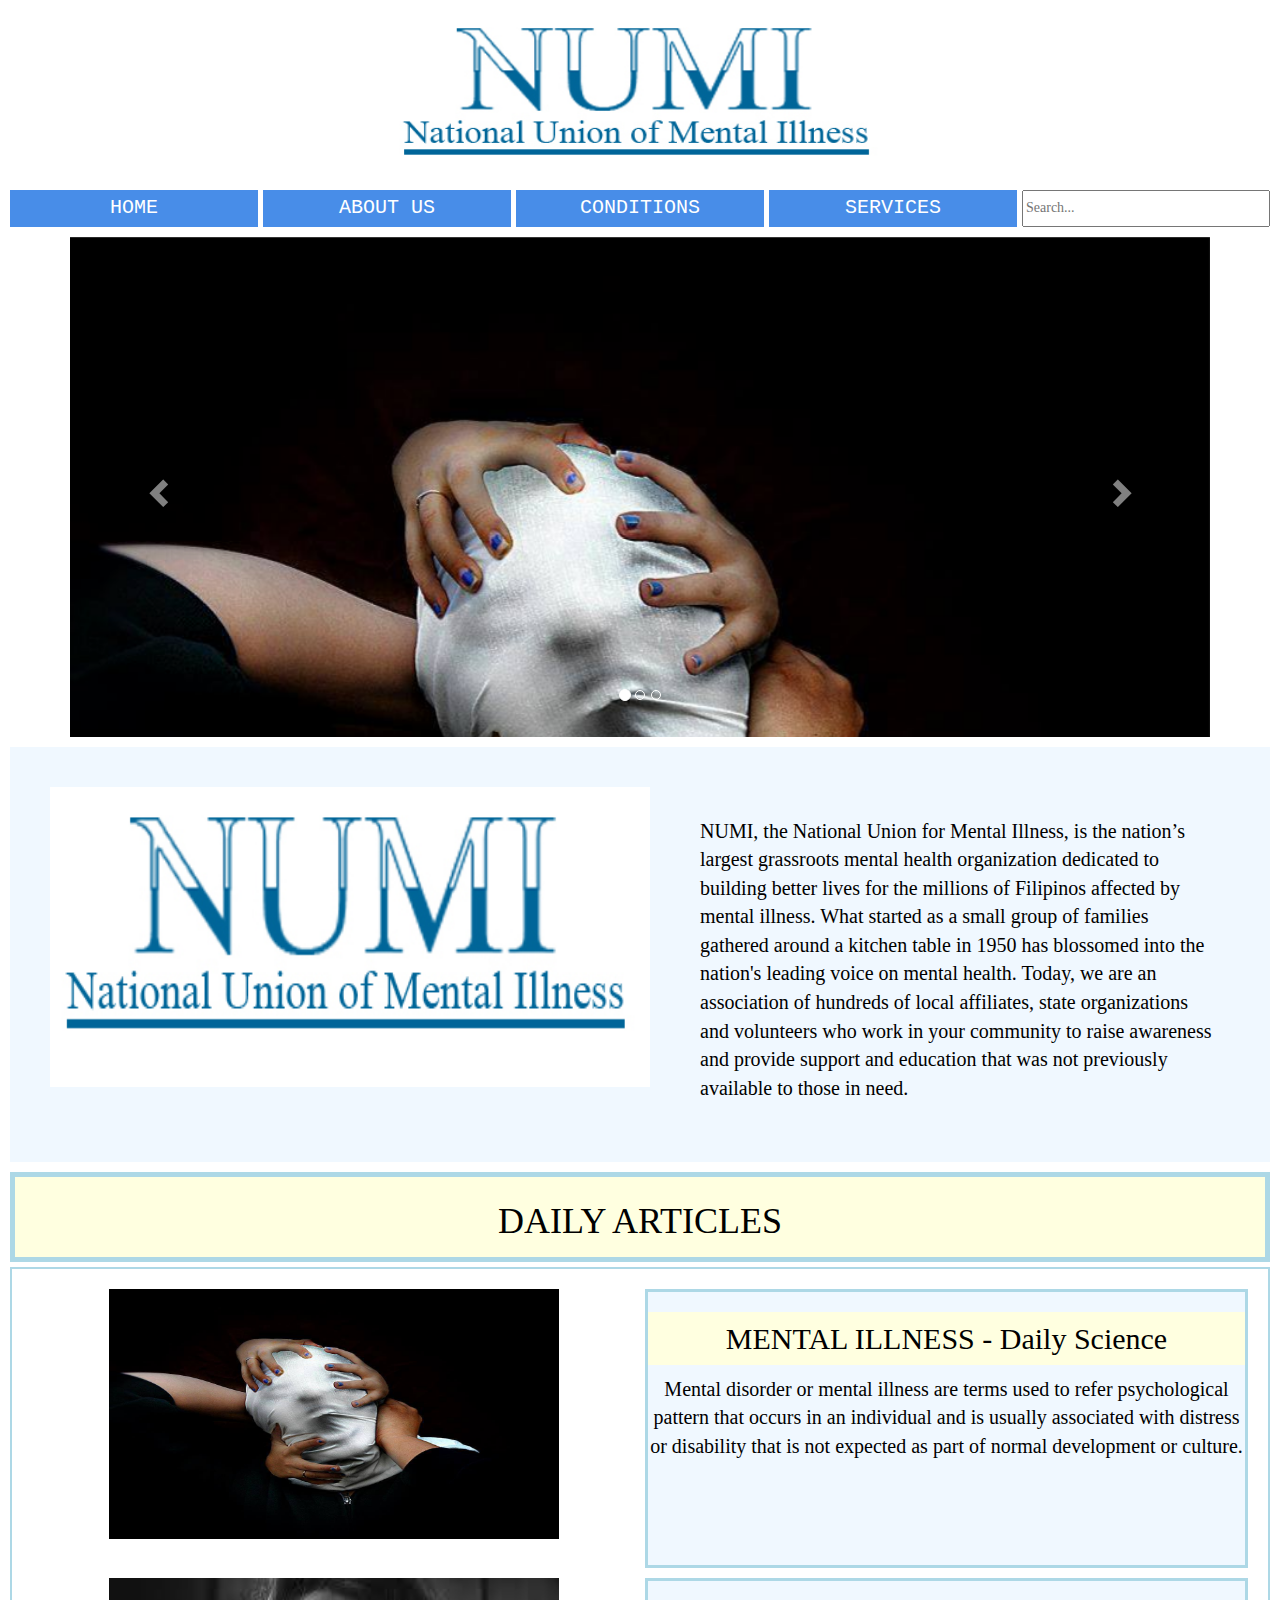
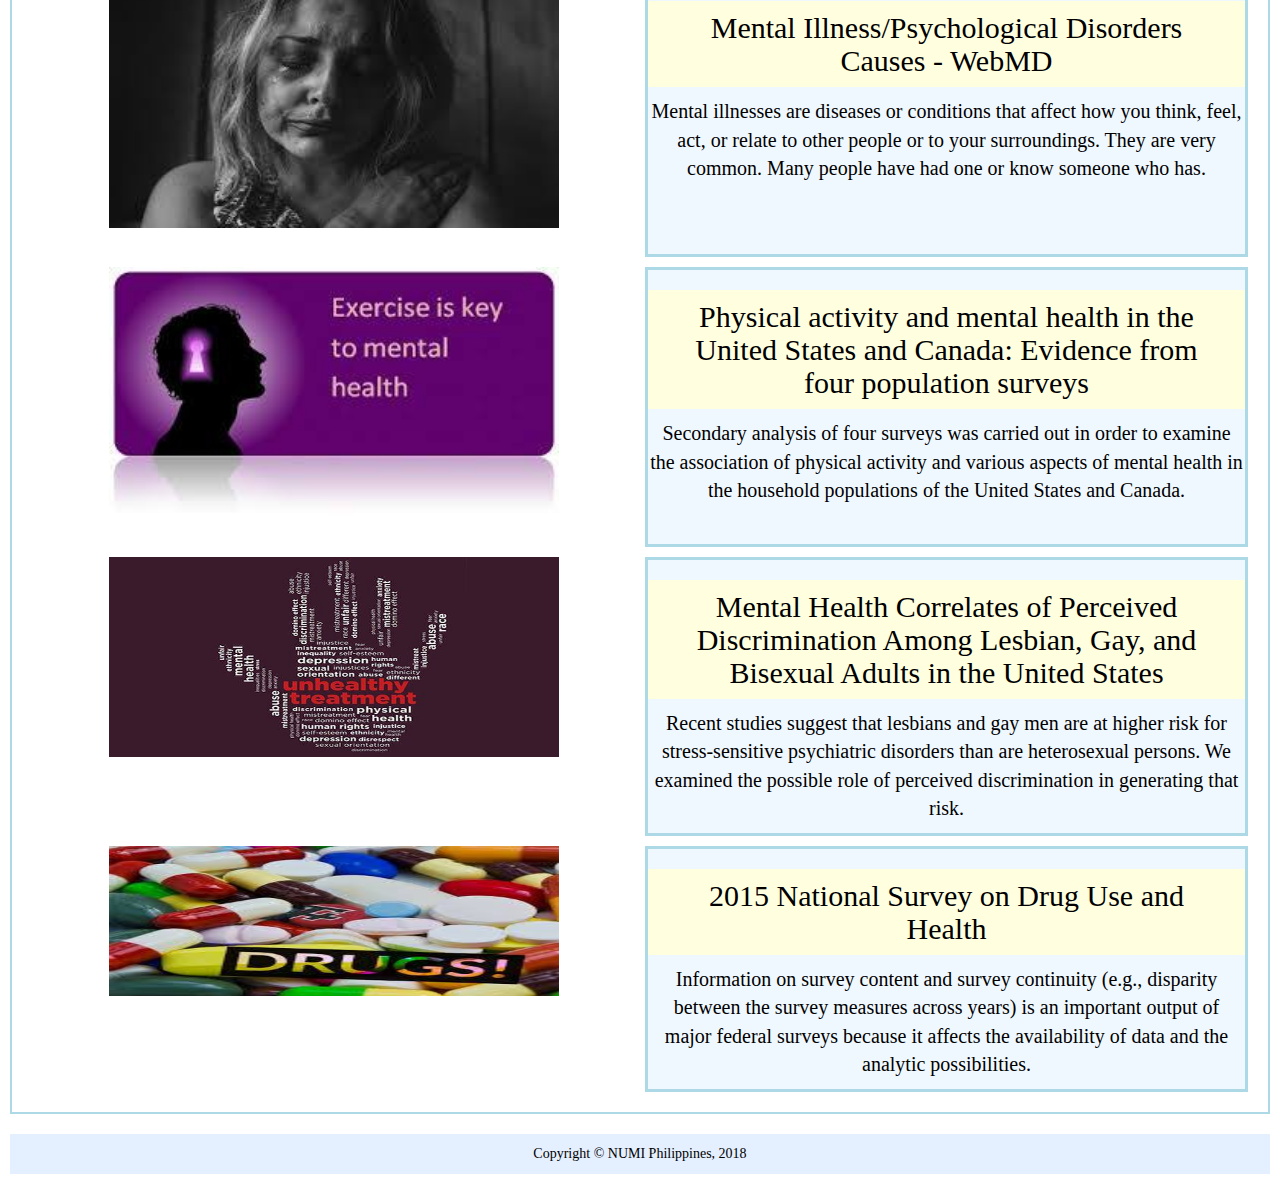
<file: index.html>
<html>
    <head>
        <title>National Union for Mental Illness</title>
        <meta charset="utf-8">
        <meta name="viewport" content="width=device-width, initial-scale=1">
        <link rel="stylesheet" href="https://maxcdn.bootstrapcdn.com/bootstrap/3.3.7/css/bootstrap.min.css">
        <link rel="stylesheet" type="text/css" href="css/index-style.css">
        <script src="https://ajax.googleapis.com/ajax/libs/jquery/3.3.1/jquery.min.js"></script>
        <script src="https://maxcdn.bootstrapcdn.com/bootstrap/3.3.7/js/bootstrap.min.js"></script>
    </head>
    
    <body>
        
        <div class="ilogo">
            <a href="index.html">
            <img src="images/logo.jpg" alt="name" width="500" height="180">
            </a>
        </div>
        
        <div class="main-header">
            <ul id="main-menu">
                <a href="index.html"><li class="button">HOME</li></a>
                <a href="about-us.html"><li class="button">ABOUT US</li></a>
                <a href="conditions.html"><li class="button">CONDITIONS</li></a>
                <a href="services.html"><li class="button">SERVICES</li></a>
                <input type="text" placeholder="Search...">
            </ul>
        </div>
        
        <!-- SHOWCASE SECTION -->
        <div class="container">
            <div id="myCarousel" class="carousel slide" data-ride="carousel">
                
                <!-- INDICATORS -->
                <ol class="carousel-indicators">
                    <li data-target="#myCarousel" data-slide-to="0" class="active"></li>
                    <li data-target="#myCarousel" data-slide-to="1"></li>
                    <li data-target="#myCarousel" data-slide-to="2"></li>
                </ol>
                
                <!-- WRAPPER FOR SLIDES -->
                <div class="carousel-inner">
                    <div class="item active">
                        <img class="mySlides" src="images/1.jpg" alt="Chicago" style="width:100%">
                    </div>
                    
                    <div class="item">
                        <img class="mySlides" src="images/2.jpg" alt="Chicago" style="width:100%">
                    </div>
                    
                    <div class="item">
                        <img class="mySlides" src="images/3.jpg" alt="New york" style="width:100%">
                    </div>
                </div>
                
                <!-- LEFT AND RIGHT CONTROLS -->
                <a class="left carousel-control" href="#myCarousel" data-slide="prev">
                    <span class="glyphicon glyphicon-chevron-left"></span>
                    
                <span class="sr-only">Previous</span>
	   		</a>
	    	<a class="right carousel-control" href="#myCarousel" data-slide="next">
	      		<span class="glyphicon glyphicon-chevron-right"></span>
	     		<span class="sr-only">Next</span>
	    	</a>
	  	</div>
	</div>
	
    </div>
		<div class="numi">
			<div class="logo">
				<img src="images/logo.jpg" alt="explotion" width="600" height="300">
				<div>
				<p>NUMI, the National Union for Mental Illness, is the nation’s largest grassroots mental health organization dedicated to building better lives for the millions of Filipinos affected by mental illness.

				What started as a small group of families gathered around a kitchen table in 1950 has blossomed into the nation's leading voice on mental health. Today, we are an association of hundreds of local affiliates, state organizations and volunteers who work in your community to raise awareness and provide support and education that was not previously available to those in need.</p>
				</div>
			</div>
		</div>
		<div id="daily-article">
			<h1>DAILY ARTICLES</h1>
		</div>
		<!-- THIS IS THE MAIN ARTICLE -->
		<div class=container2>
				<div id="box1">
				<img src="images/1.jpg" alt="explotion" width="450" height="250">
				</div>
				<div id="box2">
					<a href="www.sciencedaily.com"><h2 class="button1">MENTAL ILLNESS - Daily Science</h2></a>
						<p> Mental disorder or mental illness are terms used to refer psychological pattern that occurs in an individual and is usually associated with distress or disability that is not expected as part of normal development or culture.</p>
				</div>
				<div id="box3">
				<img src="images/2.jpg" alt="explotion" width="450" height="250"> 
				</div>
				<div id="box4">
					<a href="www.webmd.com"><h2 class="button1">Mental Illness/Psychological Disorders Causes - WebMD</h2></a>
						<p> Mental illnesses are diseases or conditions that affect how you think, feel, act, or relate to other people or to your surroundings. They are very common. Many people have had one or know someone who has. </p> 
				</div>	
				<div id="box5">
				<img src="images/3.jpg" alt="explotion" width="450" height="250">
				</div>
				<div id="box6">
					<a href="www.sciencedirect.com"><h2 class="button1">Physical activity and mental health in the United States and Canada: Evidence from four population surveys</h2></a>
						<p> Secondary analysis of four surveys was carried out in order to examine the association of physical activity and various aspects of mental health in the household populations of the United States and Canada. </p> 
				</div>
				<div id="box7">
				<img src="images/4.jpg" alt="explotion" width="450" height="200">
				</div>
				<div id="box8">
					<a href="ajph.aphapublications.org"><h2 class="button1">Mental Health Correlates of Perceived Discrimination Among Lesbian, Gay, and Bisexual Adults in the United States</h2></a>
						<p> Recent studies suggest that lesbians and gay men are at higher risk for stress-sensitive psychiatric disorders than are heterosexual persons. We examined the possible role of perceived discrimination in generating that risk. </p> 
					</div>
				<div id="box9">
				<img src="images/5.jpg" alt="explotion" width="450" height="150">
				</div>
					<div id="box10">
						<a href="www.ncbi.nlm.nih.gov"><h2 class="button1">2015 National Survey on Drug Use and Health</h2></a>
						<p> Information on survey content and survey continuity (e.g., disparity between the survey measures across years) is an important output of major federal surveys because it affects the availability of data and the analytic possibilities. </p> 
					</div>	
        </div>

        <br>
    
		  <!-- THIS IS THE FOOTER -->
	   <div class="footer">
	   Copyright &copy NUMI Philippines, 2018
	   </div>
    
	</body>
</html>
</file>
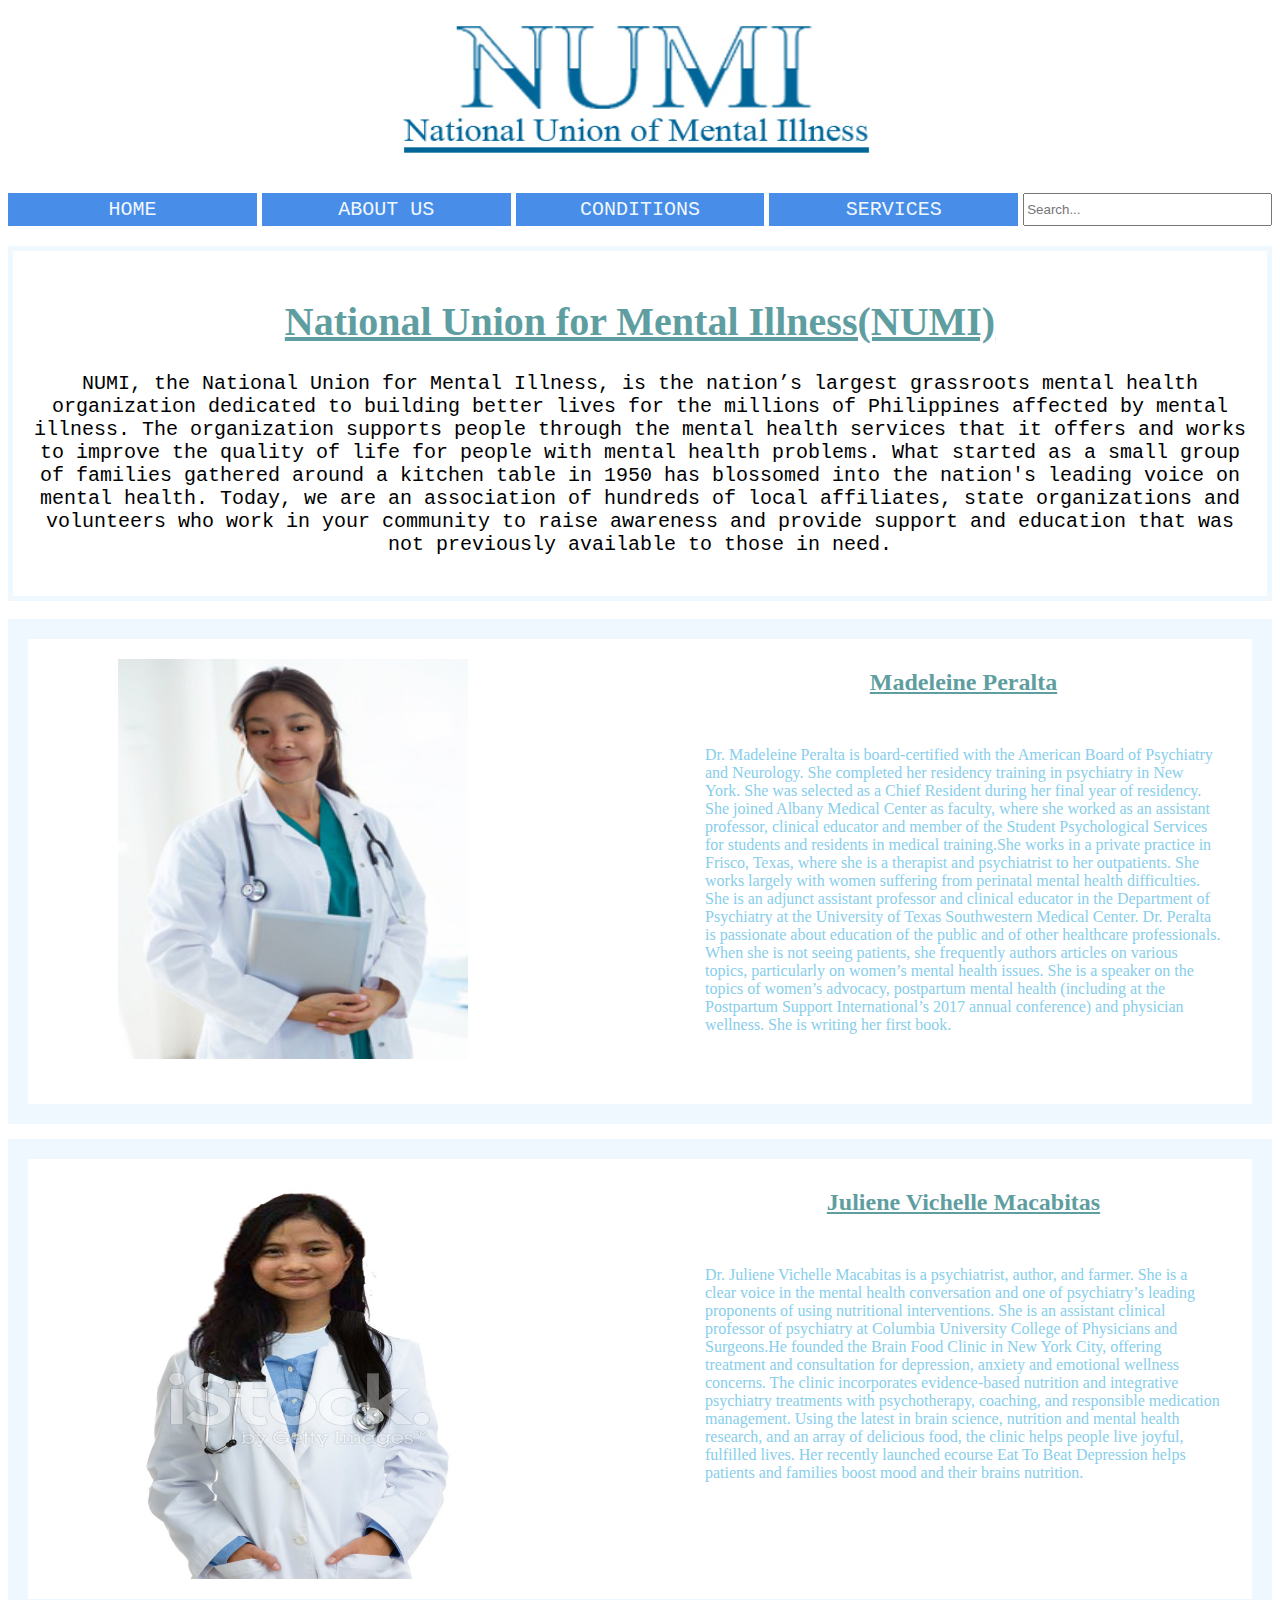
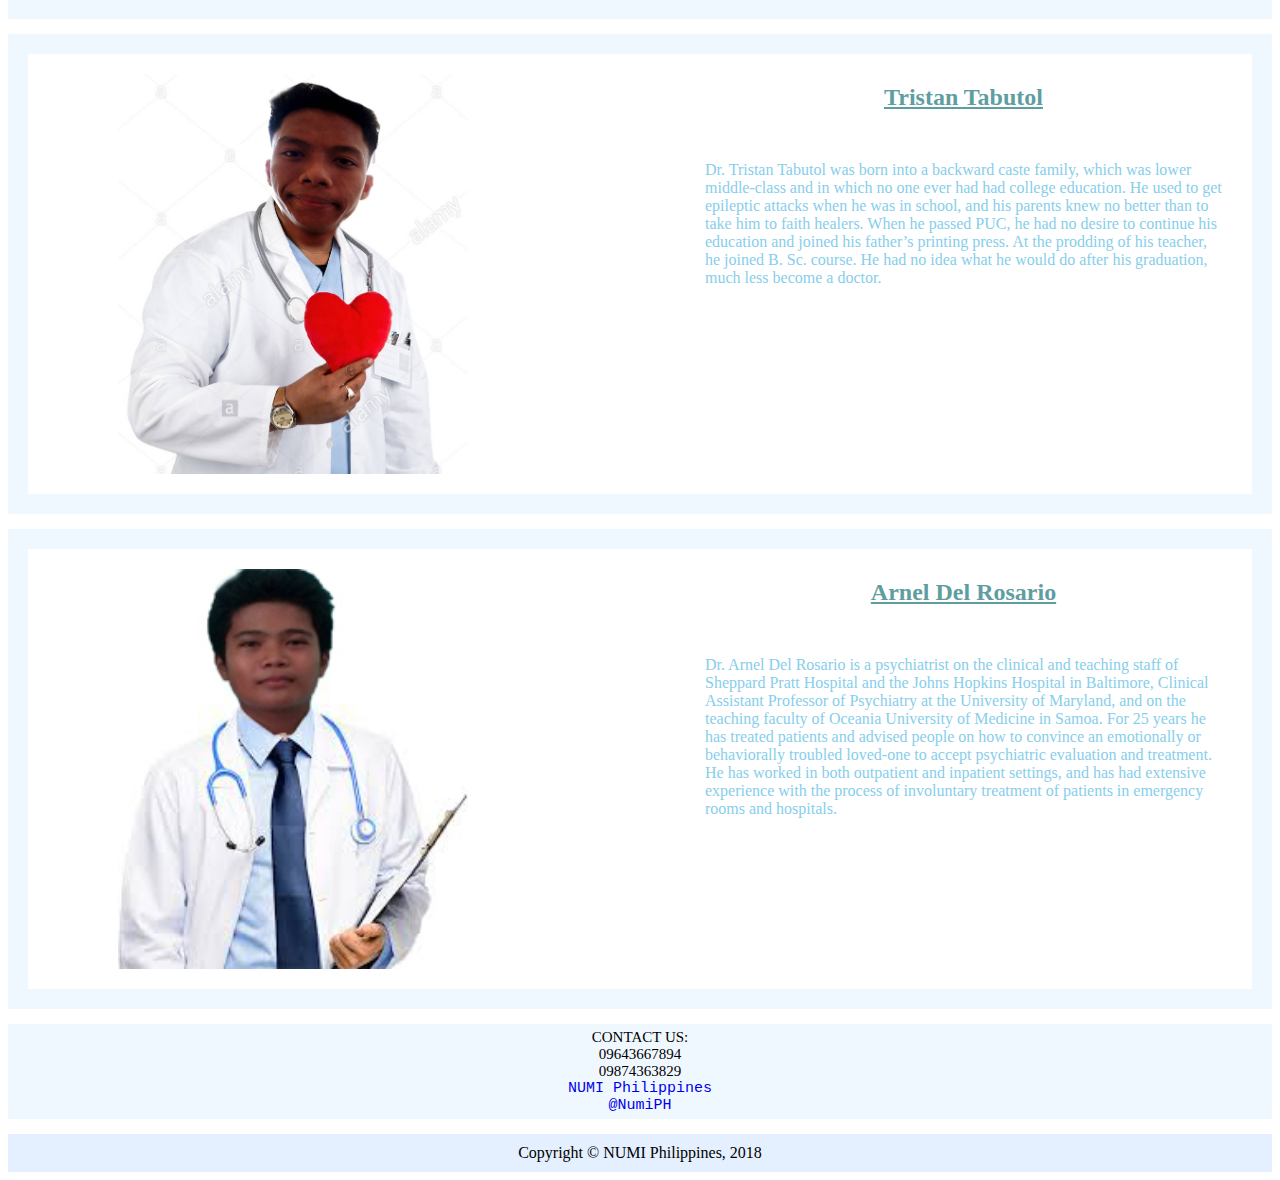
<file: about-us.html>
<!DOCTYPE html>
<html>
    <head>
        <link rel="stylesheet" href="css/about-us-style.css">
        <title>National Union for Mental Illness</title>
    </head>
    <body>
        
         <div class="logo">
            <a href="index.html">
            <img src="images/logo.jpg" alt="name" width="500" height="180">
             </a>
        </div>
        
        <div class="menu">
            <ul id="main-menu">
                <a href="index.html"><li class="button">HOME</li></a>
                <a href="about-us.html"><li class="button">ABOUT US</li></a>
                <a href="conditions.html"><li class="button">CONDITIONS</li></a>
                <a href="services.html"><li class="button">SERVICES</li></a>   
                <input type="text" placeholder="Search...">
            </ul>
            
        </div>
        
        <div class="name">
        <h1>National Union for Mental Illness(NUMI)</h1>
		<p>NUMI, the National Union for Mental Illness,
		is the nation’s largest grassroots mental health organization 
		dedicated to building better lives for the millions of Philippines
		affected by mental illness. The organization supports people through 
        the mental health services that it offers and works to improve the quality 
        of life for people with mental health problems. What started as a small group of families gathered around a kitchen table in 1950 has blossomed into the nation's leading voice on mental health. Today, we are an association of hundreds of local affiliates, state organizations and volunteers who work in your community to raise awareness and provide support and education that was not previously available to those in need.</p>
        </div>
        
        <br>
        
        <div class="mads">
            <div class="maddy">
				<img src="images/mads.jpg" alt="mads" width="350" height="400">
              <div>
                    <h2>Madeleine Peralta</h2>
                    <p>Dr. Madeleine Peralta is board-certified with the American Board of Psychiatry
					and Neurology. She completed her residency training in psychiatry in New York.
					She was selected as a Chief Resident during her final year of residency.
					She joined Albany Medical Center as faculty, where she worked as an assistant professor,
					clinical educator and member of the Student Psychological Services for students and residents
					in medical training.She works in a private practice in Frisco, Texas, where she is a therapist
					and psychiatrist to her outpatients. She works largely with women suffering from perinatal
					mental health difficulties. She is an adjunct assistant professor and clinical educator
					in the Department of Psychiatry at the University of Texas Southwestern Medical Center.
					Dr. Peralta is passionate about education of the public and of other healthcare professionals.
					When she is not seeing patients, she frequently authors articles
					on various topics, particularly on women’s mental health issues. 
					She is a speaker on the topics of women’s advocacy, postpartum mental health
					(including at the Postpartum Support International’s 2017 annual conference)
					and physician wellness. She is writing her first book.</p>  
                </div>
            </div>
        </div>
        
        <div class="bish">
            <div class="bishy">
				<img src="images/bish.jpg" alt="bish" width="350" height="400">
                <div>
                    <h2>Juliene Vichelle Macabitas</h2>
                    <p>Dr. Juliene Vichelle Macabitas is a psychiatrist, author, and farmer.
					She is a clear voice in the mental health conversation and one of psychiatry’s
					leading proponents of using nutritional interventions. She is an assistant
					clinical professor of psychiatry at Columbia University College of Physicians
					and Surgeons.He founded the Brain Food Clinic in New York City, offering treatment
					and consultation for depression, anxiety and emotional wellness concerns.
					The clinic incorporates evidence-based nutrition and integrative psychiatry
					treatments with psychotherapy, coaching, and responsible medication management.
					Using the latest in brain science, nutrition and mental health research,
					and an array of delicious food, the clinic helps people live joyful, fulfilled lives.
					Her recently launched ecourse Eat To Beat Depression helps patients and families boost
					mood and their brains nutrition.</p> 
                </div>
            </div>
        </div>
        
        <div class="tabs">
            <div class="tabuts">
				<img src="images/tabs.jpg" alt="tabs" width="350" height="400">
                <div>
                    <h2>Tristan Tabutol</h2>
                    <p>Dr. Tristan Tabutol was born into a backward caste family, which was lower middle-class and in which no one ever had had college education. He used to get epileptic
					attacks when he was in school, and his parents knew no better than to take
					him to faith healers. When he passed PUC, he had no desire to continue his
					education and joined his father’s printing press. At the prodding of his teacher,
					he joined B. Sc. course. He had no idea what he would do after his graduation,
					much less become a doctor.</p>
                </div>
            </div>
        </div>
    
        <div class="arnel">
            <div class="arnely">
				<img src="images/arnel.jpg" alt="arnel" width="350" height="400">
                <div>
                    <h2>Arnel Del Rosario</h2>
                    <p>Dr. Arnel Del Rosario is a psychiatrist on the clinical and teaching staff of 
					Sheppard Pratt Hospital and the Johns Hopkins Hospital in Baltimore, 
					Clinical Assistant Professor of Psychiatry at the University of Maryland,
					and on the teaching faculty of Oceania University of Medicine in Samoa. 
					For 25 years he has treated patients and advised people on how to convince 
					an emotionally or behaviorally troubled loved-one to accept psychiatric evaluation and treatment.
					He has worked in both outpatient and inpatient settings, and has had extensive experience 
					with the process of involuntary treatment of patients in emergency rooms and hospitals.</p>
                </div>
            </div>
        </div>
        
        <div>
            <ul class="contact">
                <li>CONTACT US:</li>
                <li>09643667894</li>
                <li>09874363829</li>
                <a href="www.facebook.com"><li>NUMI Philippines</li></a>
                <a href="www.twitter.com"><li>@NumiPH</li></a>
            </ul>
            
        </div>
        
        <div class="footer">
            Copyright &copy NUMI Philippines, 2018
        </div>
	</body>
</html>
</file>
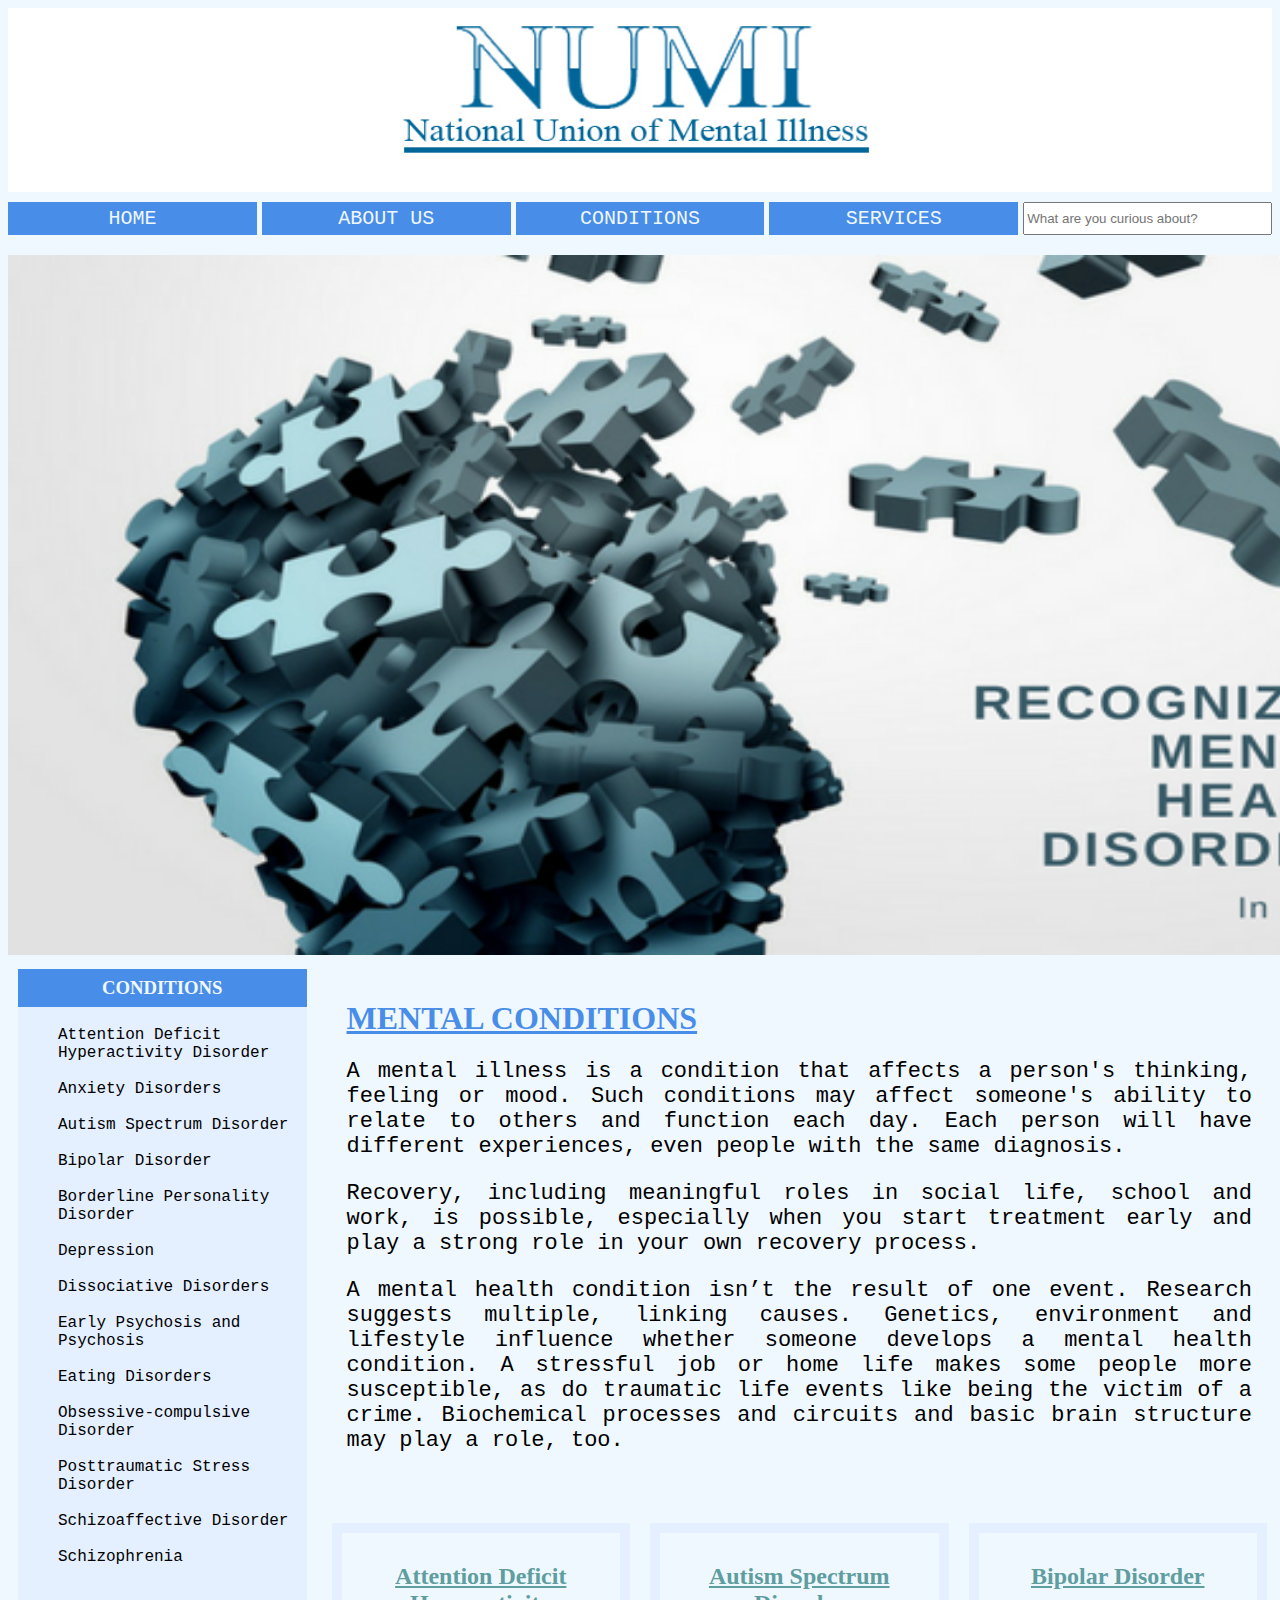
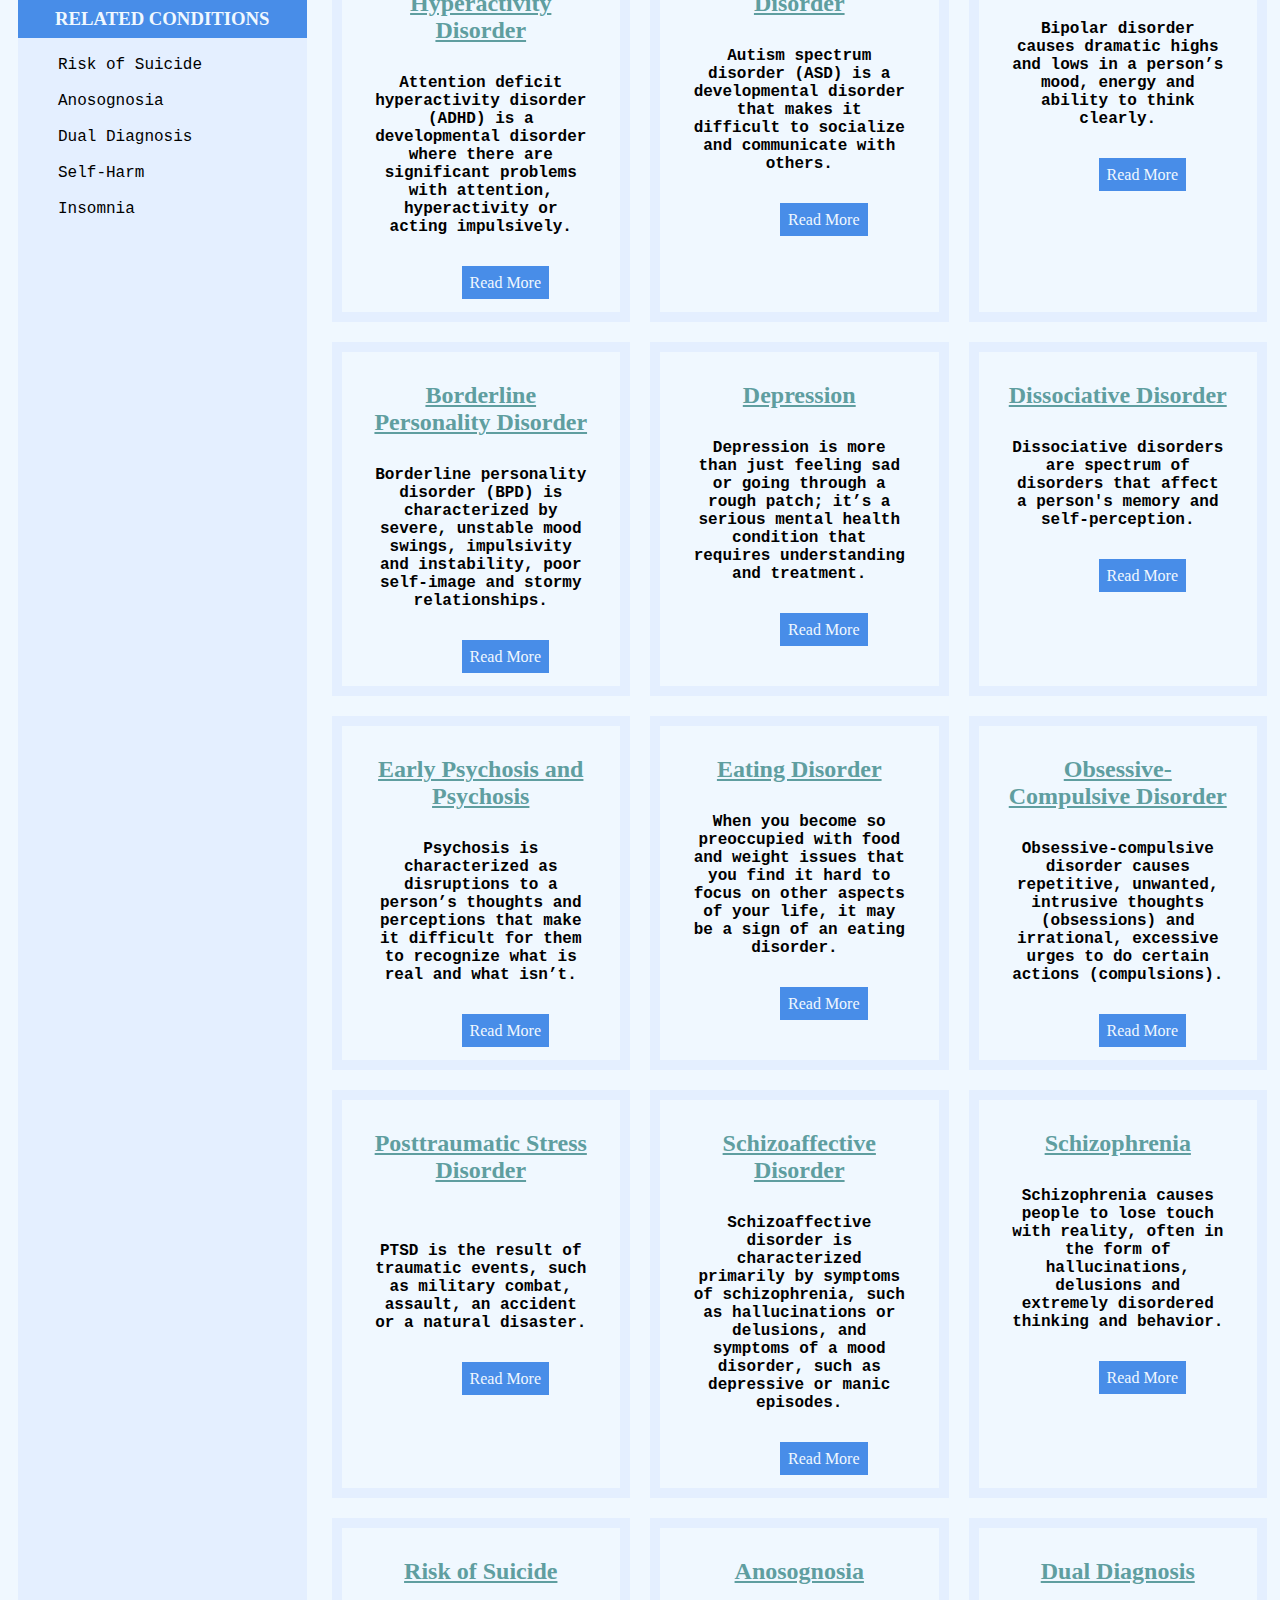
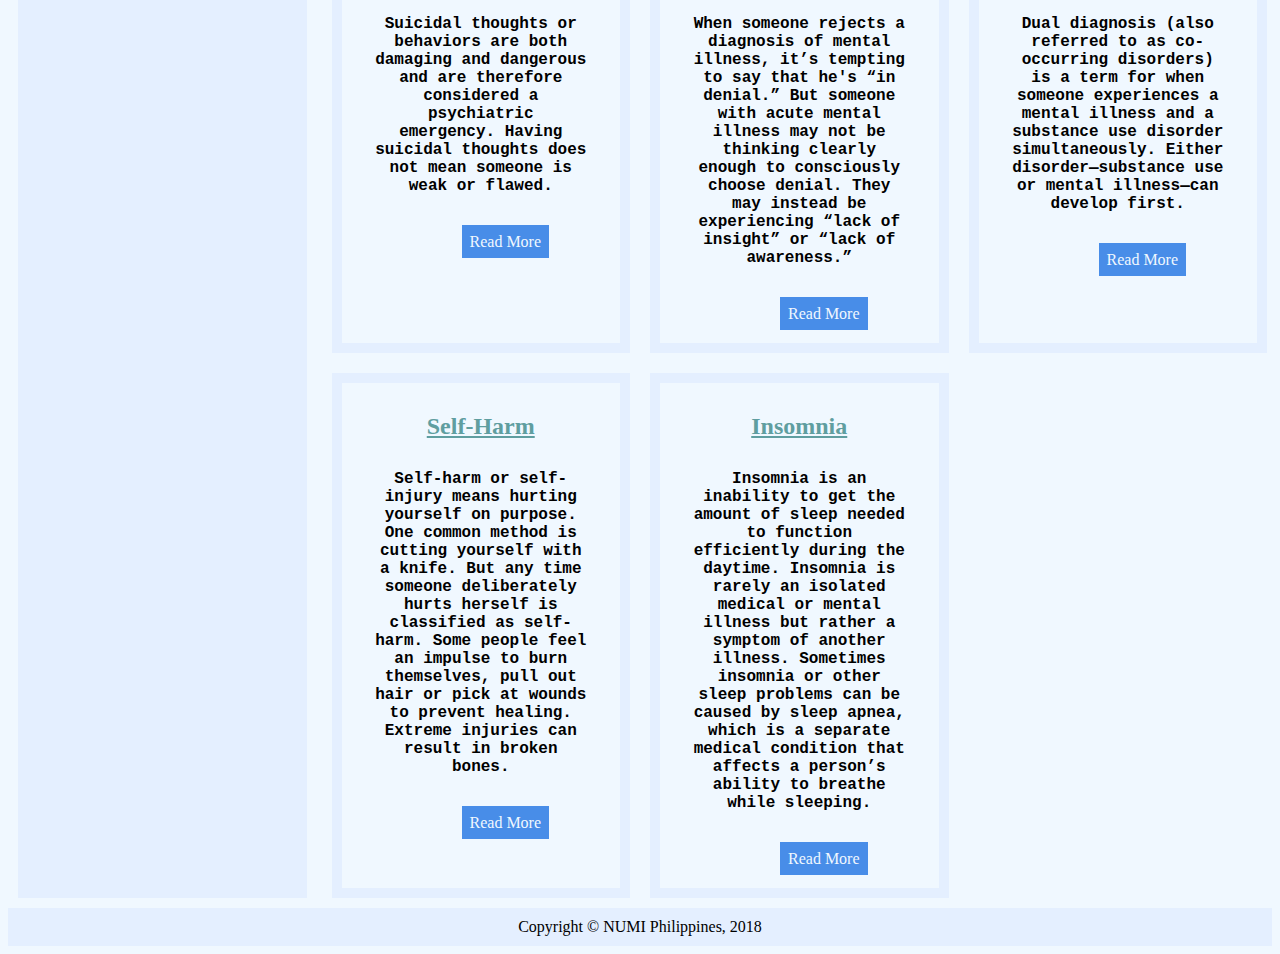
<file: conditions.html>
<!DOCTYPE html>
<html>
    <head>
        <link rel="stylesheet" href="css/condition-style.css">
        <title>National Union for Mental Illness</title>
    </head>
    <body>
        
        <div class="logo">
            <a href="index.html">
            <img src="images/logo.jpg" alt="name" width="500" height="180">
            </a>
        </div>
        
        <div class="menu">
            <ul id="main-menu">
                <a href="index.html"><li class="button">HOME</li></a>
                <a href="about-us.html"><li class="button">ABOUT US</li></a>
                <a href="conditions.html"><li class="button">CONDITIONS</li></a>
                <a href="services.html"x><li class="button">SERVICES</li></a>   
                <input type="text" placeholder="What are you curious about?">
            </ul>   
        </div>
        
        <div class="company">
           <img src="images/coverfinal.png" alt="cover" width="1423" height="700">
        </div>
            
        <div class="container">
            <div id="box1">
                <h3>CONDITIONS</h3>
                <ul class="disorder">
                    <li>Attention Deficit Hyperactivity Disorder</li>
                    <br>
                    <li>Anxiety Disorders</li>
                    <br>
                    <li>Autism Spectrum Disorder </li>
                    <br>
                    <li>Bipolar Disorder</li>
                    <br>
                    <li>Borderline Personality Disorder </li>
                    <br>
                    <li>Depression</li>
                    <br>
                    <li>Dissociative Disorders</li>
                    <br>
                    <li>Early Psychosis and Psychosis</li>
                    <br>
                    <li>Eating Disorders</li>
                    <br>
                    <li>Obsessive-compulsive Disorder</li>
                    <br>
                    <li>Posttraumatic Stress Disorder</li>
                    <br>
                    <li>Schizoaffective Disorder</li>
                    <br>
                    <li>Schizophrenia</li>
                </ul>
                <br>
                <h3>RELATED CONDITIONS</h3>
                <ul class="disorder">
                    <li>Risk of Suicide</li>
                    <br>
                    <li>Anosognosia</li>
                    <br>
                    <li>Dual Diagnosis</li>
                    <br>
                    <li>Self-Harm</li>
                    <br>
                    <li>Insomnia</li>
                </ul>
            </div>
            
            <div id="box2">
                <h1>MENTAL CONDITIONS</h1>
                <p>A mental illness is a condition that affects a person's thinking, feeling or mood. Such conditions may affect someone's ability to relate to others and function each day. Each person will have different experiences, even people with the same diagnosis.</p>
              
                <p>Recovery, including meaningful roles in social life, school and work, is possible, especially when you start treatment early and play a strong role in your own recovery process.</p>
                
                <p>A mental health condition isn’t the result of one event. Research suggests multiple, linking causes. Genetics, environment and lifestyle influence whether someone develops a mental health condition. A stressful job or home life makes some people more susceptible, as do traumatic life events like being the victim of a crime. Biochemical processes and circuits and basic brain structure may play a role, too.</p>
                <br>
            </div>
            
            <div id="box3">
                <h2>Attention Deficit Hyperactivity Disorder</h2>
                <h4>Attention deficit hyperactivity disorder (ADHD) is a developmental disorder where there are significant problems with attention, hyperactivity or acting impulsively.</h4>
                <br>
                <a href="#" class="rm">Read More</a>
            </div>
            
            <div id="box4">
                <h2>Autism Spectrum Disorder</h2>
                <h4>Autism spectrum disorder (ASD) is a developmental disorder that makes it difficult to socialize and communicate with others.</h4>
                <br>
                <a href="#" class="rm">Read More</a> 
            </div>
                
            <div id="box5">
                <h2>Bipolar Disorder</h2>
                <h4>Bipolar disorder causes dramatic highs and lows in a person’s mood, energy and ability to think clearly.</h4>
                <br>
                <a href="#" class="rm">Read More</a> 
            </div>
            
            <div id="box6">
                <h2>Borderline Personality Disorder</h2>
                <h4>Borderline personality disorder (BPD) is characterized by severe, unstable mood swings, impulsivity and instability, poor self-image and stormy relationships.</h4>
                <br>
                <a href="#" class="rm">Read More</a>
            </div>
            
            <div id="box7">
                <h2>Depression</h2>
                <h4>Depression is more than just feeling sad or going through a rough patch; it’s a serious mental health condition that requires understanding and treatment.</h4>
                <br>
                <a href="#" class="rm">Read More</a>   
            </div>
            
            <div id="box8">
                <h2>Dissociative Disorder</h2>
                <h4>Dissociative disorders are spectrum of disorders that affect a person's memory and self-perception.</h4>
                <br>
                <a href="#" class="rm">Read More</a>   
            </div>
            
            <div id="box9">
                <h2>Early Psychosis and Psychosis</h2>
                <h4>Psychosis is characterized as disruptions to a person’s thoughts and perceptions that make it difficult for them to recognize what is real and what isn’t.</h4>
                <br>
                <a href="#" class="rm">Read More</a> 
            </div>
            
            <div id="box10">
                <h2>Eating Disorder</h2>
                <h4>When you become so preoccupied with food and weight issues that you find it hard to focus on other aspects of your life, it may be a sign of an eating disorder. </h4>
                <br>
                <a href="#" class="rm">Read More</a>
            </div>
            
            <div id="box11">
                <h2>Obsessive-Compulsive Disorder</h2>
                <h4>Obsessive-compulsive disorder causes repetitive, unwanted, intrusive thoughts (obsessions) and irrational, excessive urges to do certain actions (compulsions).</h4>
                <br>
                <a href="#" class="rm">Read More</a>  
            </div>
            
            <div id="box12">
                <h2>Posttraumatic Stress Disorder</h2>
                <br>
                <h4>PTSD is the result of traumatic events, such as military combat, assault, an accident or a natural disaster.</h4>
                <br>
                <a href="#" class="rm">Read More</a>   
            </div>
            
            <div id="box13">
                <h2>Schizoaffective Disorder</h2>
                <h4>Schizoaffective disorder is characterized primarily by symptoms of schizophrenia, such as hallucinations or delusions, and symptoms of a mood disorder, such as depressive or manic episodes.</h4>
                <br>
                <a href="#" class="rm">Read More</a>      
            </div>
            
            <div id="box14">
                <h2>Schizophrenia</h2>
                <h4>Schizophrenia causes people to lose touch with reality, often in the form of hallucinations, delusions and extremely disordered thinking and behavior.</h4>
                <br>
                <a href="#" class="rm">Read More</a>        
            </div>
            
            <div id="box15">
                <h2>Risk of Suicide</h2>
                <h4>Suicidal thoughts or behaviors are both damaging and dangerous and are therefore considered a psychiatric emergency. Having suicidal thoughts does not mean someone is weak or flawed.</h4>
                <br>
                <a href="#" class="rm">Read More</a>        
            </div>
            
            <div id="box16">
                <h2>Anosognosia</h2>
                <h4>When someone rejects a diagnosis of mental illness, it’s tempting to say that he's “in denial.” But someone with acute mental illness may not be thinking clearly enough to consciously choose denial. They may instead be experiencing “lack of insight” or “lack of awareness.” </h4>
                <br>
                <a href="#" class="rm">Read More</a>        
            </div>
            
            <div id="box17">
                <h2>Dual Diagnosis</h2>
                <h4>Dual diagnosis (also referred to as co-occurring disorders) is a term for when someone experiences a mental illness and a substance use disorder simultaneously. Either disorder—substance use or mental illness—can develop first.</h4>
                <br>              
                <a href="#" class="rm">Read More</a>        
            </div>
            
            <div id="box18">
                <h2>Self-Harm</h2>
                <h4>Self-harm or self-injury means hurting yourself on purpose. One common method is cutting yourself with a knife. But any time someone deliberately hurts herself is classified as self-harm. Some people feel an impulse to burn themselves, pull out hair or pick at wounds to prevent healing. Extreme injuries can result in broken bones.</h4>
                <br>
                <a href="#" class="rm">Read More</a>        
            </div>
            
            <div id="box19">
                <h2>Insomnia</h2>
                <h4>Insomnia is an inability to get the amount of sleep needed to function efficiently during the daytime. Insomnia is rarely an isolated medical or mental illness but rather a symptom of another illness. Sometimes insomnia or other sleep problems can be caused by sleep apnea, which is a separate medical condition that affects a person’s ability to breathe while sleeping. </h4>
                <br>
                <a href="#" class="rm">Read More</a>     
            </div>
        </div>
        
        <div class="footer">
            Copyright &copy; NUMI Philippines, 2018
        </div>
    
    </body>
</html>
</file>
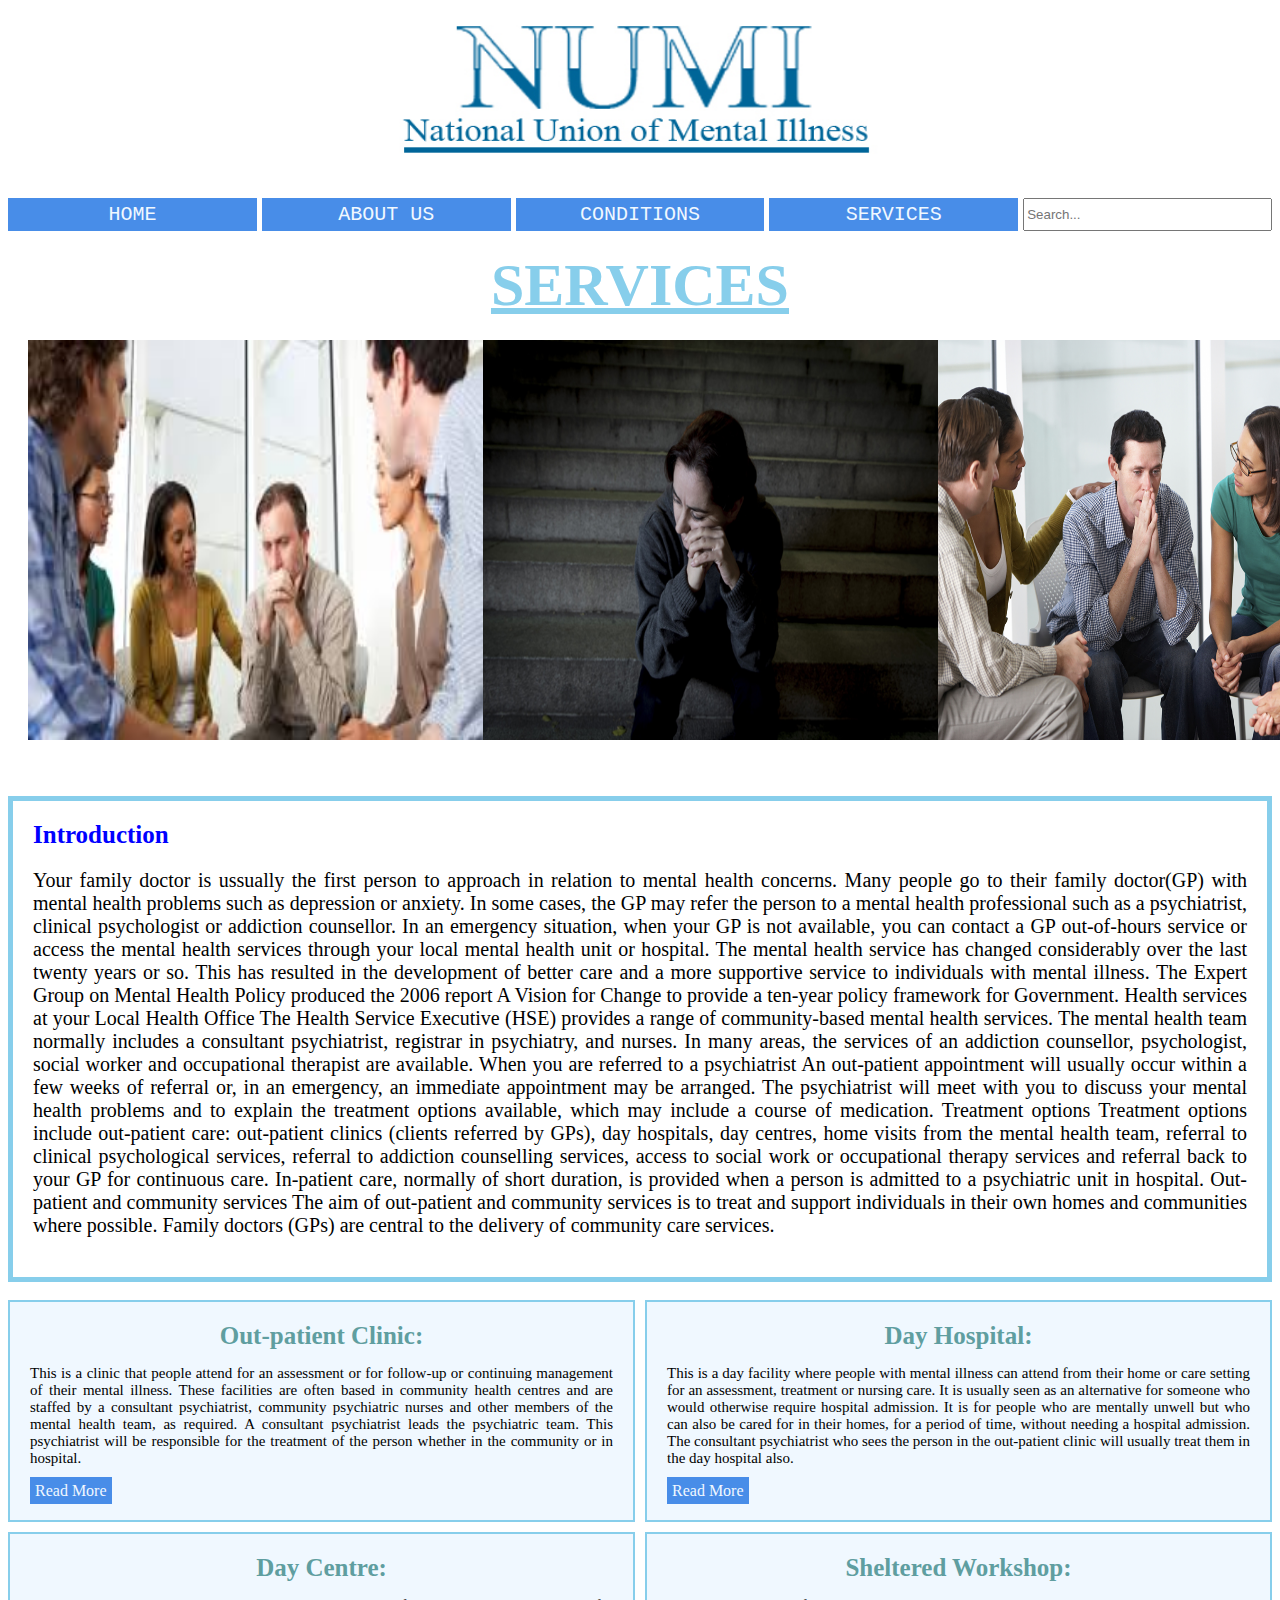
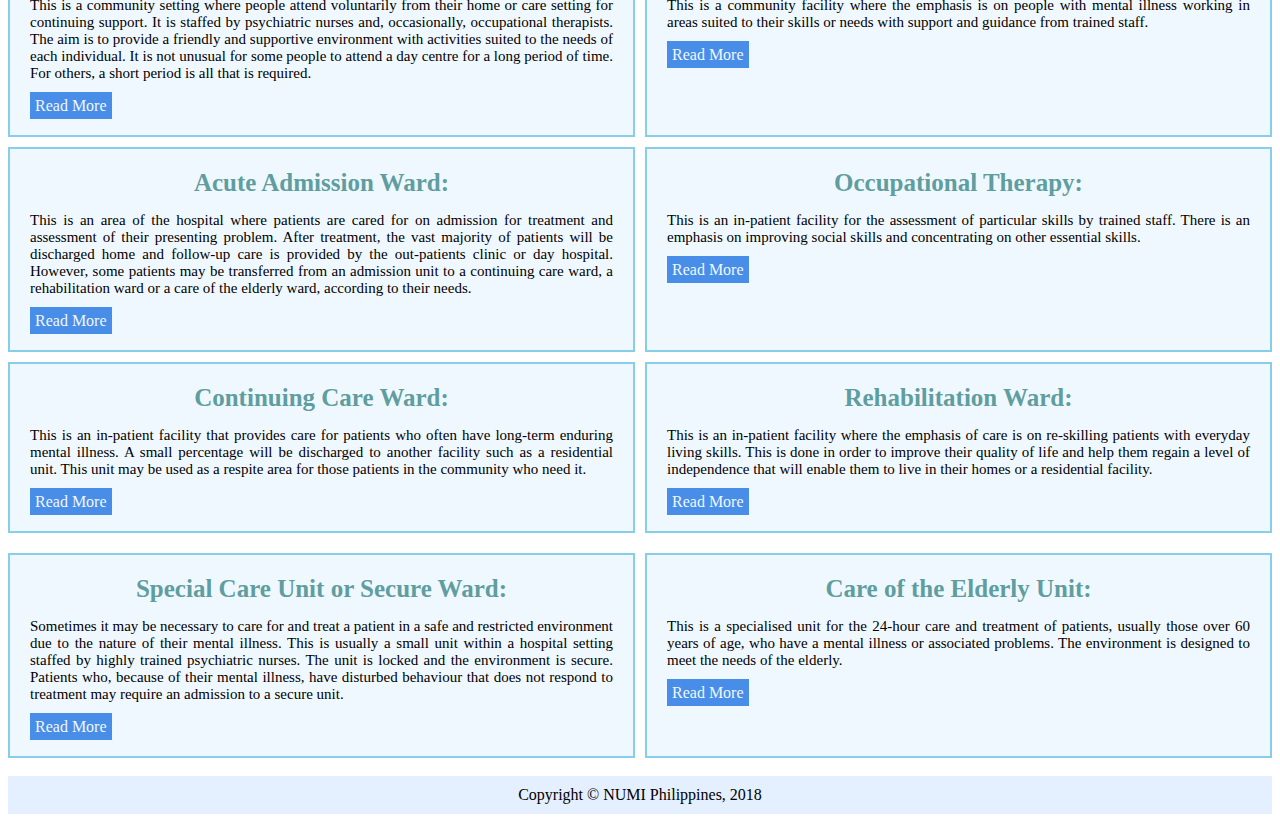
<file: services.html>
<!DOCTYPE>
<html>
	<head>
		<link rel="stylesheet" href= "css/services-style.css">
		<title>National Union for Mental Illness</title>
	</head>
    
	<body>
		<div class="logo">
            <a href="index.html">
            <img src="images/logo.jpg" alt="name" width="500" height="180">
            </a>
        </div>
		
        <div class="menu">
			<ul id="main-menu">
				<a href="index.html"><li class="button">HOME</li></a>
				<a href="about-us.html"><li class="button">ABOUT US</li></a>
				<a href="conditions.html"><li class="button">CONDITIONS</li></a>
				<a href="services.html"><li class="button">SERVICES</li></a>
				<input type="text" placeholder="Search...">
            </ul>
        </div>
                
		
		<h3>SERVICES</h3>
		
		<!--Full with images -->
			
        <div class="image">
            <img src="images/1.png" style="width:455px;height:400px;">
            <img src="images/2.png" style="width:455px;height:400px;">
            <img src="images/3.png" style="width:455px;height:400px;">
        </div>
			
			
		<br>
		<br>
                
        <div class="intro">
		<h4>Introduction</h4>
			<p>Your family doctor is ussually
			the first person to approach
			in relation to mental health
			concerns. Many people go to
			their family doctor(GP) with mental
			health problems such as depression
			or anxiety. In some cases, the GP
			may refer the person to
			a mental health professional such
			as a psychiatrist, clinical psychologist
			or addiction counsellor. In an
			emergency situation, when your GP
			is not available, you can
			contact a GP out-of-hours
			service or access the mental
			health services through your local
			mental health unit or hospital. 
			The mental health service has 
			changed considerably over the last
			twenty years or so. This has 
			resulted in the development of
			better care and a more supportive
			service to individuals with mental
			illness. The Expert Group on Mental
			Health Policy produced the 2006 report
			A Vision for Change to provide a ten-year
			policy framework for Government. 
			Health services at your Local Health 
			Office The Health Service Executive (HSE)
			provides a range of community-based mental
			health services. The mental health team normally
			includes a consultant psychiatrist, registrar in
			psychiatry, and nurses. In many areas, the 
			services of an addiction counsellor, psychologist,
			social worker and occupational therapist are available.
			When you are referred to a psychiatrist An out-patient
			appointment will usually occur within a few weeks
			of referral or, in an emergency, an immediate
			appointment may be arranged. The psychiatrist
			will meet with you to discuss your mental
			health problems and to explain the treatment
			options available, which may include a course of medication.
			Treatment options Treatment options include 
			out-patient care: out-patient clinics (clients referred by GPs),
			day hospitals, day centres, home visits from 
			the mental health team, referral to clinical
			psychological services, referral to addiction
			counselling services, access to social work 
			or occupational therapy services and referral
			back to your GP for continuous care.
			In-patient care, normally of short duration,
			is provided when a person is admitted to
			a psychiatric unit in hospital.
			Out-patient and community services 
			The aim of out-patient and community 
			services is to treat and support individuals
			in their own homes and communities where possible.
			Family doctors (GPs) are central to the delivery
			of community care services.</p>
        </div>
			<br>
			
		<div class="container">
			<div id="box1"> 
                <h5>Out-patient Clinic:</h5> 
                <p>This is a clinic that people attend for an assessment or for follow-up or continuing management of their mental illness. These facilities are often based in community health centres and are staffed by a consultant psychiatrist, community psychiatric nurses and other members of the mental health team, as required. A consultant psychiatrist leads the psychiatric team. This psychiatrist will be responsible for the treatment of the person whether in the community or in hospital.</p>
                <a href="#" class="rm">Read More</a>
            </div>
			
            <div id="box2"> 
                <h5>Day Hospital:</h5> 
                <p>This is a day facility where people with mental illness can attend from their home or care setting for an assessment, treatment or nursing care. It is usually seen as an alternative for someone who would otherwise require hospital admission. It is for people who are mentally unwell but who can also be cared for in their homes, for a period of time, without needing a hospital admission. The consultant psychiatrist who sees the person in the out-patient clinic will usually treat them in the day hospital also.</p> 
                <a href="#" class="rm">Read More</a>
            </div>
			
            <div id="box3"> 
                <h5>Day Centre:</h5> 
                <p>This is a community setting where people attend voluntarily from their home or care setting for continuing support. It is staffed by psychiatric nurses and, occasionally, occupational therapists. The aim is to provide a friendly and supportive environment with activities suited to the needs of each individual. It is not unusual for some people to attend a day centre for a long period of time. For others, a short period is all that is required.</p>
                <a href="#" class="rm">Read More</a>
            </div>
			
            <div id="box4"> 
                <h5>Sheltered Workshop:</h5> 
                <p>This is a community facility where the emphasis is on people with mental illness working in areas suited to their skills or needs with support and guidance from trained staff.</p>
                <a href="#" class="rm">Read More</a>
            </div>
			
            <div id="box5"> 
                <h5>Acute Admission Ward:</h5> 
                <p>This is an area of the hospital where patients are cared for on admission for treatment and assessment of their presenting problem. After treatment, the vast majority of patients will be discharged home and follow-up care is provided by the out-patients clinic or day hospital. However, some patients may be transferred from an admission unit to a continuing care ward, a rehabilitation ward or a care of the elderly ward, according to their needs.</p>
                <a href="#" class="rm">Read More</a>
            </div>
			
            <div id="box6"> 
                <h5>Occupational Therapy:</h5> 
                <p>This is an in-patient facility for the assessment of particular skills by trained staff. There is an emphasis on improving social skills and concentrating on other essential skills.</p>
                <a href="#" class="rm">Read More</a>
            </div>
			
            <div id="box7"> 
                <h5>Continuing Care Ward:</h5> 
                <p>This is an in-patient facility that provides care for patients who often have long-term enduring mental illness. A small percentage will be discharged to another facility such as a residential unit. This unit may be used as a respite area for those patients in the community who need it.</p>
                <a href="#" class="rm">Read More</a>
            </div>
			
            <div id="box8"> 
                <h5>Rehabilitation Ward:</h5> 
                <p>This is an in-patient facility where the emphasis of care is on re-skilling patients with everyday living skills. This is done in order to improve their quality of life and help them regain a level of independence that will enable them to live in their homes or a residential facility.</p>
                <a href="#" class="rm">Read More</a>
            </div>
			
            <div id="box9"> 
                <h5>Special Care Unit or Secure Ward:</h5> 
                <p>Sometimes it may be necessary to care for and treat a patient in a safe and restricted environment due to the nature of their mental illness. This is usually a small unit within a hospital setting staffed by highly trained psychiatric nurses. The unit is locked and the environment is secure. Patients who, because of their mental illness, have disturbed behaviour that does not respond to treatment may require an admission to a secure unit.</p>
                <a href="#" class="rm">Read More</a>
            </div>
			
            <div id="box10"> 
                <h5>Care of the Elderly Unit:</h5> 
                <p>This is a specialised unit for the 24-hour care and treatment of patients, usually those over 60 years of age, who have a mental illness or associated problems. The environment is designed to meet the needs of the elderly.</p>
                <a href="#" class="rm">Read More</a>
            </div>
		
        </div>
    <br>
                
        <div class="footer">
            Copyright &copy NUMI Philippines, 2018
        </div>
    </body>
</html>
</file>
<file: css/index-style.css>
.ilogo {
    text-align: center;
}

body {
	margin: 10px;
	text-align: center;
	color: #000;
	font-family: Bookman Old;
}


.carousel-inner {
	height: 500px;
}

.container1 {
	border: 10px;
	width: 100%;
}

.main-header {
	margin-bottom: 10px; }

 #main-menu {
	margin: 0;
	padding: 0;
	list-style: none;
	display: grid;
	grid-template-columns: repeat(5,1fr);
	grid-gap: 5px; 
}

.button {
	padding: 4px;
	background: #488DE8;
	color: white;
    font-size: 20px;
    font-family: Courier New;
}

.button:hover {
    background: aliceblue;
    color: black;
}


.button1 {
	padding: 10px 25px;
	background-color: lightyellow;
	border: 10px;
	color: black;
}

a {
	text-decoration: none;
    
}

#images {
	padding:100px;
	border: 3px;
	margin-bottom: 10px;

}

.numi {
	background: aliceblue;
	padding: 20px;
	margin-top: 10px;
	margin-bottom: 10px;
}
.logo {
	padding: 20px;
	border: 3px;
	text-align: left;
	color: black;
	display: grid;
	grid-gap: 40px;
	grid-template-columns: 1fr 1fr;	
}

.logo p {
	padding: 10px 5px 10px 5px;
	margin: 20px 5px 10px 5px;
}

#daily-article {
	padding: 5px;
	border: 5px;
	margin-bottom: 5px;
	background: lightyellow;
	border: 5px lightblue solid;
}

.container2 {
	display: grid;
	grid-gap: 10px;
	grid-template-columns: 1fr 1fr;
	grid-template-rows: 1fr 1fr 1fr 1fr;
    border: solid 2px lightblue;
    padding: 20px;
}
p {
	font-size: 20px;
}

#box1 {
	background: white;
}
#box2 {
	background: aliceblue;
	border: 3px lightblue solid;
}
#box3 {
	background: white;
}
#box4 {
	background: aliceblue;
	border: 3px lightblue solid;
}
#box5 {
	background: white;
}
#box6 {
	background: aliceblue;
	border: 3px lightblue solid;
}
#box7 {
	background: white;
}
#box8 {
	background: aliceblue;
	border: 3px lightblue solid;
}
#box9 {
	background: white;
}
#box10 {
	background: aliceblue;
	border: 3px lightblue solid;
}

.footer {
    text-align: center;
    padding:10px;
    background: #E4EFFF;
}
</file>
<file: css/about-us-style.css>
body {
	color: black;
	text-align: center;
}

a {
    text-decoration: none;
    font-family: Courier New;
}

.logo {
    text-align: center;
    margin-bottom: auto;
}

#main-menu {
    margin-top: 0px;
    padding: 0px;
    text-align: center;
    list-style: none;
    display: grid;
    grid-gap: 5px;
    grid-template-columns: repeat(5, 1fr);
    font-size: 20px;
}

.button {
    background: #488DE8;
    padding: 5px;
    color: aliceblue;
}

.button:hover {
    background: aliceblue;
    color: black;
}

h1 {
    font-size: 40px;
    color: cadetblue;
    text-decoration: underline;
}

.name {
    border: 5px solid aliceblue;
    padding: 20px;
}

.name p {
    font-size: 20px;
    font-family: Courier New;
    text-align: center;
}

.mads {
    background: aliceblue;
    padding: 20px;
    margin-bottom: 15px;
}

.maddy {
    text-align: left;
    color:skyblue;
    background: white;
    padding: 20px;
    padding-left: 90px;
    display: grid;
    grid-gap: 40px;
    grid-template-columns: 1fr 1fr;
}

.maddy h2 {
    margin: 10px 10px 10px 10px;
    text-align: center;
    text-decoration: underline;
    color:cadetblue;
}

.maddy p {
    margin: 50px 10px 50px 10px;
}

.bish {
    background: aliceblue;
    padding: 20px;
    margin-bottom: 15px;
}

.bishy {
    text-align: left;
    color:skyblue;
    background: white;
    padding: 20px;
    padding-left: 90px;
    display: grid;
    grid-gap: 40px;
    grid-template-columns: 1fr 1fr;
}

.bishy h2 {
    margin: 10px 10px 10px 10px;
    text-align: center;
    text-decoration: underline;
    color:cadetblue;
}

.bishy p {
    margin: 50px 10px 50px 10px;
}


.tabs {
    background: aliceblue;
    padding: 20px;
    margin-bottom: 15px;
}

.tabuts {
    text-align: left;
    color:skyblue;
    background: white;
    padding: 20px;
    padding-left: 90px;
    display: grid;
    grid-gap: 40px;
    grid-template-columns: 1fr 1fr;
}

.tabuts h2 {
    margin: 10px 10px 10px 10px;
    text-align: center;
    text-decoration: underline;
    color:cadetblue;
}

.tabuts p {
    margin: 50px 10px 50px 10px;
}

.arnel {
    background: aliceblue;
    padding: 20px;
    margin-bottom: 15px;
}

.arnely {
    text-align: left;
    color:skyblue;
    background: white;
    padding: 20px;
    padding-left: 90px;
    display: grid;
    grid-gap: 40px;
    grid-template-columns: 1fr 1fr;
}

.arnely h2 {
    margin: 10px 10px 10px 10px;
    text-align: center;
    text-decoration: underline;
    color:cadetblue;
}

.arnely p {
    margin: 50px 10px 50px 10px;
}

.contact {
    list-style: none;
    font-size: 15px;
    color: black;
    background: aliceblue;
    padding: 5px;
    
}

.footer {
    text-align: center;
    padding:10px;
    background: #E4EFFF;
}
</file>
<file: css/condition-style.css>
body {
    background: aliceblue;
}

.logo {
    text-align: center;
    background: white;
}

a {
    text-decoration: none;
    color: aliceblue;
}

#main-menu {
    margin-top: 10px;
    padding: 0px;
    text-align: center;
    list-style: none;
    display: grid;
    grid-gap: 5px;
    grid-template-columns: repeat(5, 1fr);
    font-size: 20px;  
    font-family: Courier New;
}

.button {
    background: #488DE8;
    padding: 5px;
}

.button:hover {
    background: #E4EFFF;
    color: black;
}

.container {
    display: grid;
    grid-gap: 10px;
    grid-template-columns: 1fr 1fr 1fr 1fr;
}

.container > div {
    padding: 20px;  
}

#box1 {
    grid-column: 1/;
    grid-row: 1/8;  
    background: #E4EFFF;
    padding: 0px;
    margin:10px;
}

#box1 h3 {
    text-align: center;
    background: #488DE8;
    padding: 8px;
    color: aliceblue;
    margin-top: 0px;    
}

.disorder {
    list-style: none;
    font-family: Courier New;
}


#box2 {
    grid-column: 2/5;
    grid-template-rows: repeat(4, 1fr);
}

#box2 p {
    font-size: 22px;
    color: black; 
    text-align: justify;
    font-family: Courier New;
}

#box2 h1 {
    color: #488DE8;
    text-decoration: underline;
}

#box3 {
    margin: 0px 5px 10px 5px;
    border: 10px solid #E4EFFF;
    
}

#box3 h2 {
    margin: 10px 10px 10px 10px;
    text-align: center;
    text-decoration: underline;
    color:cadetblue;
}

#box3 h4 {
    padding: 10px 5px 10px 5px;
    margin: 20px 5px 10px 5px;
    text-align: center;
    font-family: Courier New;
}


#box4 {
    margin: 0px 5px 10px 5px;
    border: 10px solid #E4EFFF;
}

#box4 h2 {
    margin: 10px 10px 10px 10px;
    text-align: center;
    text-decoration: underline;
    color:cadetblue;
}

#box4 h4 {
    padding: 10px 5px 10px 5px;
    margin: 20px 5px 10px 5px;
    text-align: center; 
    font-family: Courier New;
}

#box5 {
    margin: 0px 5px 10px 5px;
    border: 10px solid #E4EFFF;
}

#box5 h2 {
    margin: 10px 10px 10px 10px;
    text-align: center;
    text-decoration: underline;
    color:cadetblue;
}

#box5 h4 {
    padding: 10px 5px 10px 5px;
    margin: 20px 5px 10px 5px;
    text-align: center;
    font-family: Courier New;
}

#box6 {
    margin: 0px 5px 10px 5px;
      border: 10px solid #E4EFFF;
}

#box6 h2 {
    margin: 10px 10px 10px 10px;
    text-align: center;
    text-decoration: underline;
    color:cadetblue;
}

#box6 h4 {
    padding: 10px 5px 10px 5px;
    margin: 20px 5px 10px 5px;
    text-align: center;
    font-family: Courier New;
}

#box7 {
    margin: 0px 5px 10px 5px;
    border: 10px solid #E4EFFF;
}

#box7 h2 {
    margin: 10px 10px 10px 10px;
    text-align: center;
    text-decoration: underline;
    color:cadetblue;
}

#box7 h4 {
    padding: 10px 5px 10px 5px;
    margin: 20px 5px 10px 5px;
    text-align: center;
    font-family: Courier New;
}

#box8 {
    margin: 0px 5px 10px 5px;
    border: 10px solid #E4EFFF;
}

#box8 h2 {
    margin: 10px 10px 10px 10px;
    text-align: center;
    text-decoration: underline;
    color:cadetblue;
}

#box8 h4 {
    padding: 10px 5px 10px 5px;
    margin: 20px 5px 10px 5px;
    text-align: center; 
    font-family: Courier New;
}

#box9 {
    margin: 0px 5px 10px 5px;
    border: 10px solid #E4EFFF;
}

#box9 h2 {
    margin: 10px 10px 10px 10px;
    text-align: center;
    text-decoration: underline;
    color:cadetblue;
}

#box9 h4 {
    padding: 10px 5px 10px 5px;
    margin: 20px 5px 10px 5px;
    text-align: center;   
    font-family: Courier New;
}

#box10 {
    margin: 0px 5px 10px 5px;
    border: 10px solid #E4EFFF;
}

#box10 h2 {
    margin: 10px 10px 10px 10px;
    text-align: center;
    text-decoration: underline;
    color:cadetblue;
}

#box10 h4 {
    padding: 10px 5px 10px 5px;
    margin: 20px 5px 10px 5px;
    text-align: center;   
    font-family: Courier New;
}

#box11 {
    margin: 0px 5px 10px 5px;
    border: 10px solid #E4EFFF;
}

#box11 h2 {
    margin: 10px 10px 10px 10px;
    text-align: center;
    text-decoration: underline;
    color:cadetblue;
}

#box11 h4 {
    padding: 10px 5px 10px 5px;
    margin: 20px 5px 10px 5px;
    text-align: center;   
    font-family: Courier New;
}


#box12 {
    margin: 0px 5px 10px 5px;
    border: 10px solid #E4EFFF;
}

#box12 h2 {
    margin: 10px 10px 10px 10px;
    text-align: center;
    text-decoration: underline;
    color:cadetblue;
}

#box12 h4 {
    padding: 10px 5px 10px 5px;
    margin: 20px 5px 10px 5px;
    text-align: center; 
    font-family: Courier New;
}

#box13 {
    margin: 0px 5px 10px 5px;
    border: 10px solid #E4EFFF;
}

#box13 h2 {
    margin: 10px 10px 10px 10px;
    text-align: center;
    text-decoration: underline;
    color:cadetblue;
}

#box13 h4 {
    padding: 10px 5px 10px 5px;
    margin: 20px 5px 10px 5px;
    text-align: center;   
    font-family: Courier New;
}

#box14 {
    margin: 0px 5px 10px 5px;
    border: 10px solid #E4EFFF;
}

#box14 h2 {
    margin: 10px 10px 10px 10px;
    text-align: center;
    text-decoration: underline;
    color:cadetblue;
}

#box14 h4 {
    padding: 10px 5px 10px 5px;
    margin: 20px 5px 10px 5px;
    text-align: center; 
    font-family: Courier New;
}

#box15 {
    margin: 0px 5px 10px 5px;
    border: 10px solid #E4EFFF;
}

#box15 h2 {
    margin: 10px 10px 10px 10px;
    text-align: center;
    text-decoration: underline;
    color:cadetblue;
}

#box15 h4 {
    padding: 10px 5px 10px 5px;
    margin: 20px 5px 10px 5px;
    text-align: center;
    font-family: Courier New;
}

#box16 {
    margin: 0px 5px 10px 5px;
    border: 10px solid #E4EFFF;
}

#box16 h2 {
    margin: 10px 10px 10px 10px;
    text-align: center;
    text-decoration: underline;
    color:cadetblue;
}

#box16 h4 {
    padding: 10px 5px 10px 5px;
    margin: 20px 5px 10px 5px;
    text-align: center;  
    font-family: Courier New;
}

#box17 {
    margin: 0px 5px 10px 5px;
    border: 10px solid #E4EFFF;
}

#box17 h2 {
    margin: 10px 10px 10px 10px;
    text-align: center;
    text-decoration: underline;
    color:cadetblue;
}

#box17 h4 {
    padding: 10px 5px 10px 5px;
    margin: 20px 5px 10px 5px;
    text-align: center;   
    font-family: Courier New;
}

#box18 {
    margin: 0px 5px 10px 5px;
    border: 10px solid #E4EFFF;
}

#box18 h2 {
    margin: 10px 10px 10px 10px;
    text-align: center;
    text-decoration: underline;
    color:cadetblue;
}

#box18 h4 {
    padding: 10px 5px 10px 5px;
    margin: 20px 5px 10px 5px;
    text-align: center;   
    font-family: Courier New;
}

#box19 {
    margin: 0px 5px 10px 5px;
    border: 10px solid #E4EFFF;
}

#box19 h2 {
    margin: 10px 10px 10px 10px;
    text-align: center;
    text-decoration: underline;
    color:cadetblue;
}

#box19 h4 {
    padding: 10px 5px 10px 5px;
    margin: 20px 5px 10px 5px;
    text-align: center; 
    font-family: Courier New;
}

.rm {
    background: #488DE8;
    margin-left: 100px;
    padding: 8px;
    text-align: left;
}

.rm:hover {
    background: lightgray;
    color: black;
}

.footer {
    text-align: center;
    padding:10px;
    background: #E4EFFF;
}
</file>
<file: css/services-style.css>
.logo {
    text-align: center;
}

a {
	text-decoration: none;
	color: aliceblue;
}

#main-menu {
	margin-top: 10px;
	padding: 0px;
	text-align: center;
	list-style: none;
	display: grid;
	grid-gap: 5px;
	grid-template-columns: repeat(5, 1fr);
	font-size: 20px;
     font-family: Courier New;
}

.button {
	background: #488DE8;
	padding: 5px;
}

.button:hover {
	background: aliceblue;
	color: black;
}

h1 {
	font-size: 60px;
	margin: 0px;
	color: skyblue;
}

p {
	font-size: 15px;
	color: black;
	text-align: justify;
}

.container >div {
	padding: 20px;
	border: 2px skyblue solid;
}

.container {
	display: grid;
	grid-gap: 10px;
	grid-template-columns: 1fr 1fr;
}

h3 {
	font-size: 60px;
	margin: 0px;
	color: skyblue;
    text-align: center;
    text-decoration: underline
}

h4 {
	font-size: 25px;
	color: blue;
	text-align: left;
	margin: 0px;
}

h5 {
	font-size: 25px;
	color: cadetblue;
	text-align: center;
	margin: 0px;
}

.image {
    display:grid;
    grid-template-columns: 1fr 1fr 1fr;
    grid-gap: 0px;
    padding: 20px;
    align-items: center;
}

.intro {
    border: 5px solid skyblue;
    padding: 20px;
}

.intro p {
    font-size: 20px;
}
#box1 {
	grid-column: 1/2.5;
	grid-row: 1/2;
	background: aliceblue;
}

#box1 p {
	font-size: 15px;
	color: black;
	text-align: justify;
}

#box2 {
	grid-column: 2.5/5;
	grid-row: 1/2;
	background: aliceblue;
}

#box2 p {
	font-size: 15px;
	color: black;
	text-align: justify;
}

#box3 {
	grid-column: 1/2.5;
	grid-row: 2/3;
	background: aliceblue;
}

#box3 p {
	font-size: 15px;
	color: black;
	text-align: justify;
}

#box4 {
	grid-column: 2.5/5;
	grid-row: 2/3;
	background:	 aliceblue;
}

#box4 p {
	font-size: 15px;
	color: black;
	text-align: justify;
}

#box5 {
	grid-column: 1/2.5;
	grid-row: 3/4;
	background: aliceblue;
}

#box5 p {
	font-size: 15px;
	color: black;
	text-align: justify;
}

#box6 {
	grid-column: 2.5/5;
	grid-row: 3/4;
	background: aliceblue;
}

#box6 p {
	font-size: 15px;
	color: black;
	text-align: justify;
}

#box7 {
	grid-column: 1/2.5;
	grid-row: 4/5;
	background: aliceblue;
}

#box7 p {
	font-size: 15px;
	color: black;
	text-align: justify;
}

#box8 {
	grid-column: 2.5/5;
	grid-row: 4/5;
	background: aliceblue;
}

#box8 p {
	font-size: 15px;
	color: black;
	text-align: justify;
}

#box9 {
	grid-column: 5/2.5;
	grid-row: 6/7;
	background: aliceblue;
}

#box9 p {
	font-size: 15px;
	color: black;
	text-align: justify;
}

#box10 {
	grid-column: 2.5/5;
	grid-row: 6/7;
	background: aliceblue;
}

#box10 p {
	font-size: 15px;
	color: black;
	text-align: justify;
}

.rm {
	color: aliceblue;
    background: #488DE8;
    padding: 5px;
}

.rm:hover {
    background: white;
    color: black
}

.footer {
    text-align: center;
    padding:10px;
    background: #E4EFFF;
}
</file>
